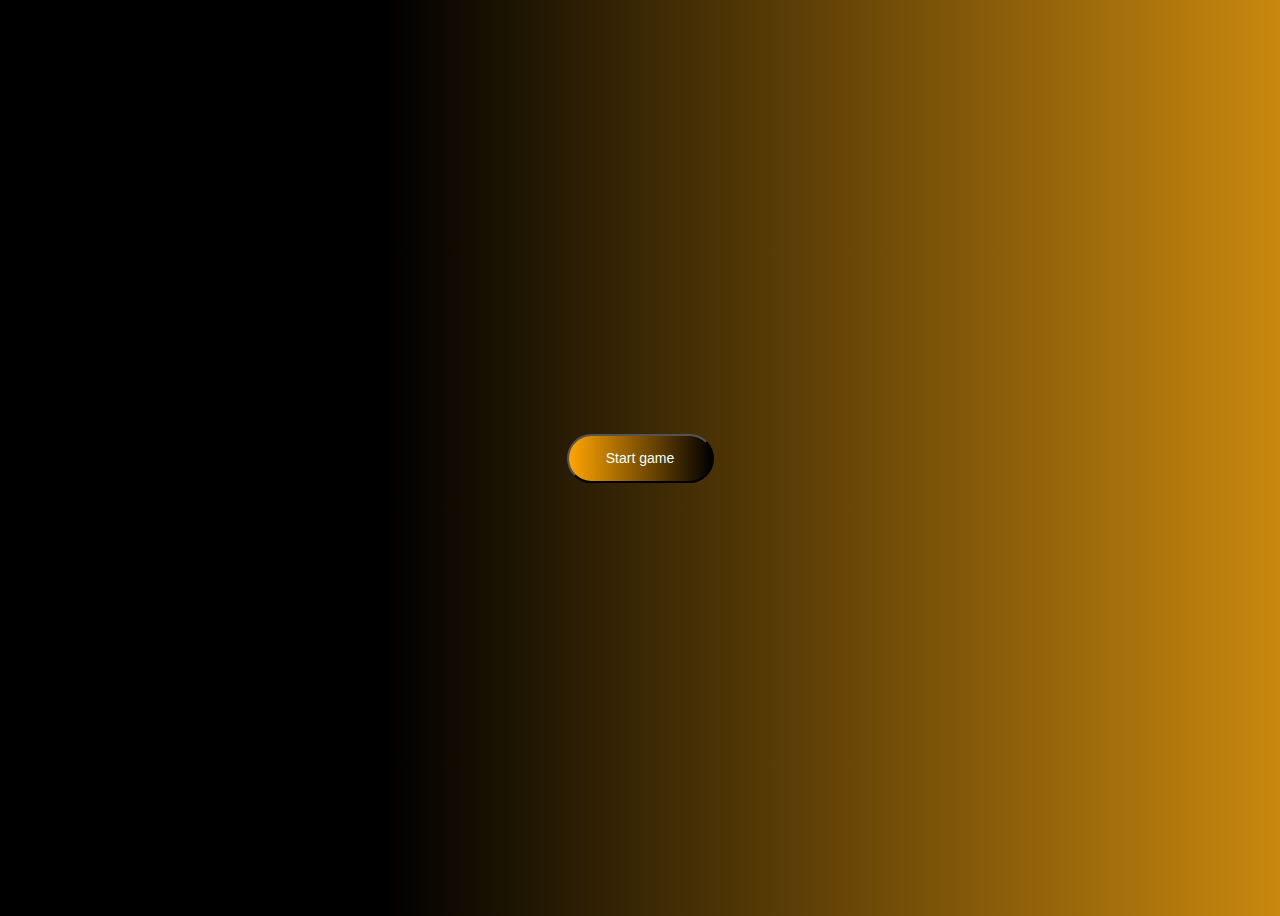
<file: index.html>
<!DOCTYPE html>
<html lang="en">
<head>
    <meta charset="UTF-8">
    <meta name="viewport" content="width=device-width, initial-scale=1.0">
    <link rel="stylesheet" href="style.css">
    <title>Memory Game</title>
</head>
<body>
    <button class="startbtn" onclick="location='game.html'" >Start game</button>

</body>
</html>
</file>
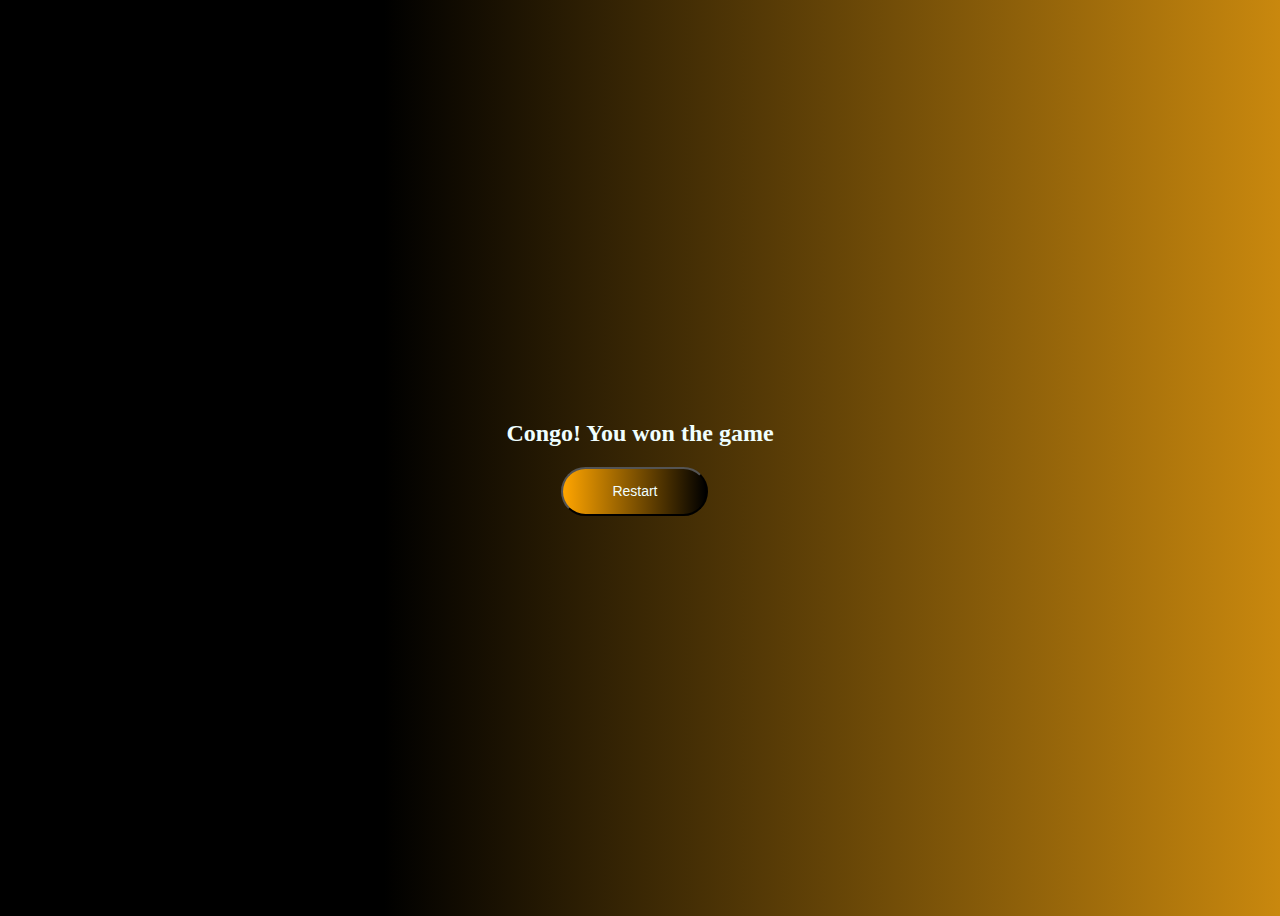
<file: win.html>
<!DOCTYPE html>
<html lang="en">
  <head>
    <meta charset="UTF-8" />
    <meta name="viewport" content="width=device-width, initial-scale=1.0" />
    <title>Win</title>
    <link rel="stylesheet" href="style.css">
  </head>
  <body>
    <div class="win">
      <h2>Congo! You won the game</h2>
      <button class="startbtn alter" onclick="location='game.html'">
        Restart
      </button>
    </div>
  </body>
</html>
</file>
<file: style.css>
body{
    background: linear-gradient(to left,rgb(201, 136, 14),black 70%);
    display: flex;
    align-items: center;
    justify-content: center;
    height: 100vh;
}

.startbtn{
    cursor:pointer;
    border-radius: 20rem;
    font-size: 14px;
    height: 3.5em;
    width: 10.5em;
    color: azure;
    background: linear-gradient(to left,black,orange);
}

.cards{
    display: grid;
    grid-template-columns: repeat(4, 1fr);
    grid-template-rows: repeat(2, 1fr);
    gap: 40px 60px;
    width: 80%;
    height: 80%;
}
.card {
    background: linear-gradient(to left,black,orange);
    display: flex;
    align-items: center;
    justify-content: center;
    border-radius: 20%;
    border: 1px solid white;
  }

.card img {
    width: 60%;
  }

.win {
    color: azure;
    display: flex;
    flex-direction: column;
  }
.alter{
    margin-left: 55px;
}

.hide {
    display: none;
  }
  
  
@media (max-width: 900px) {
    .cards {
      display: grid;
      grid-template-columns: repeat(2, 1fr);
      grid-template-rows: repeat(4, 1fr);
      gap: 15px 15px;
      width: 80%;
      height: 80%;
    }
  }

img{
    border-radius: 20%;
    height: 10rem;
    width: 10rem;
  }
</file>
